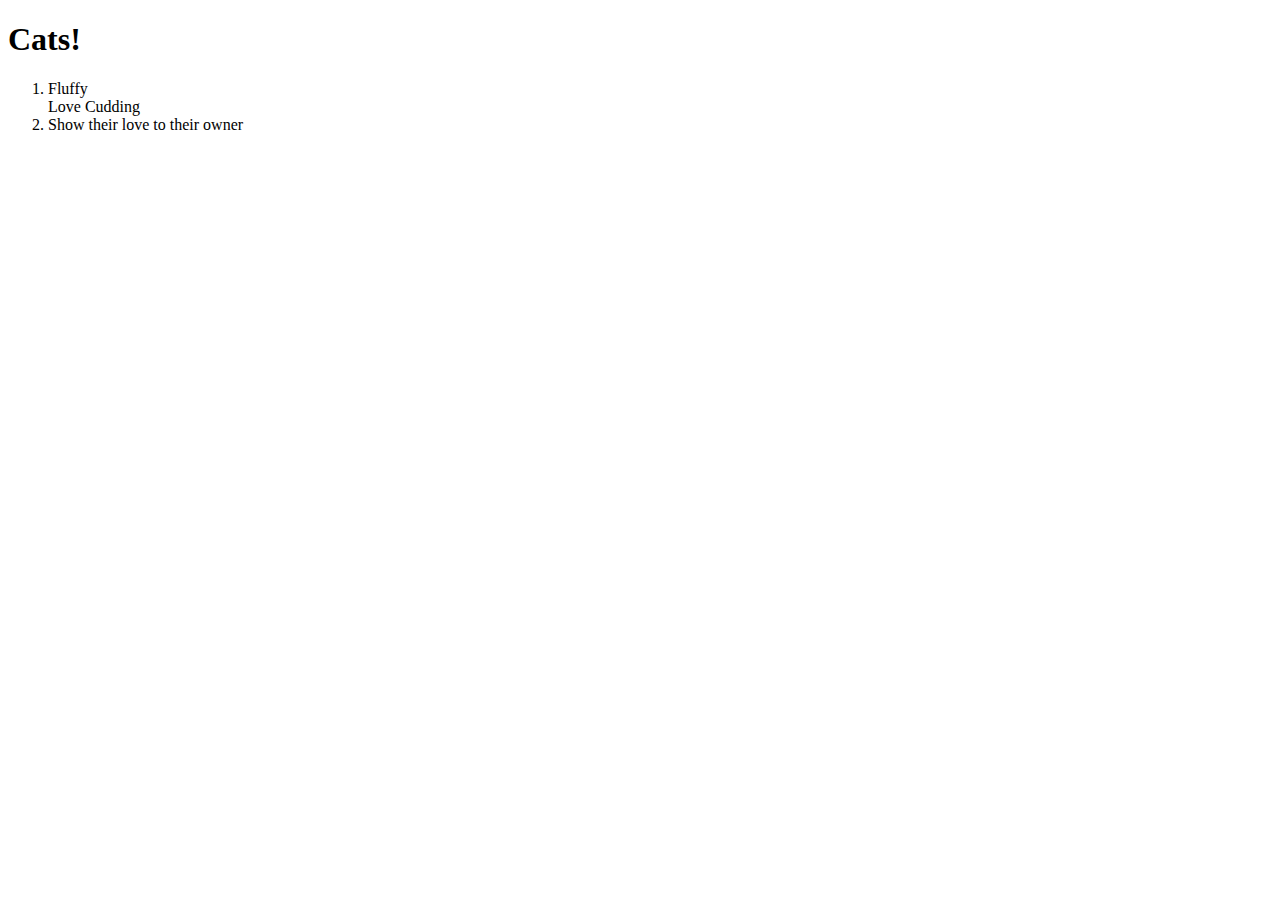
<file: index.html>
<!DOCTYPE html>
<html>
<head>
    <title>Cassy's Favorite Animals</title>
</head>
<body>
    <section>
        <h1>Cats!</h1>
        <ol>
            <li>
                Fluffy
            </li>
            <l1>
                Love Cudding
            </l1>
            <li>
                Show their love to their owner
            </li>
        </ol>
        
    </section>
    
</body>
</html>
</file>
